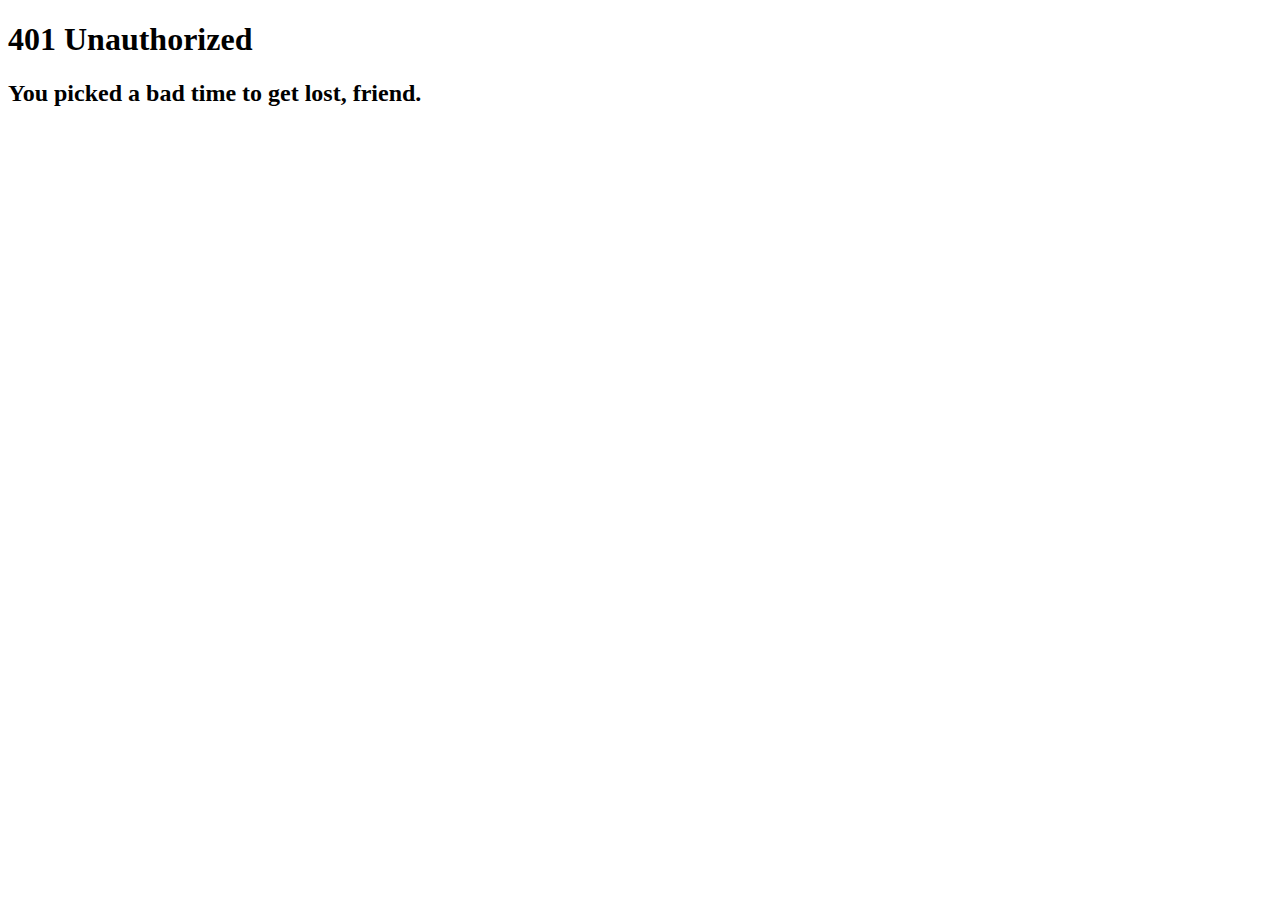
<file: flask_app/templates/unauthorized.html>
<!DOCTYPE html>
<html lang="en">
<head>
    <meta charset="UTF-8">
    <meta http-equiv="X-UA-Compatible" content="IE=edge">
    <meta name="viewport" content="width=device-width, initial-scale=1.0">
    <title>401 Unauthorized</title>
</head>
<body>
    <h1>401 Unauthorized</h1>
    <h2>You picked a bad time to get lost, friend.</h2>
</body>
</html>
</file>
